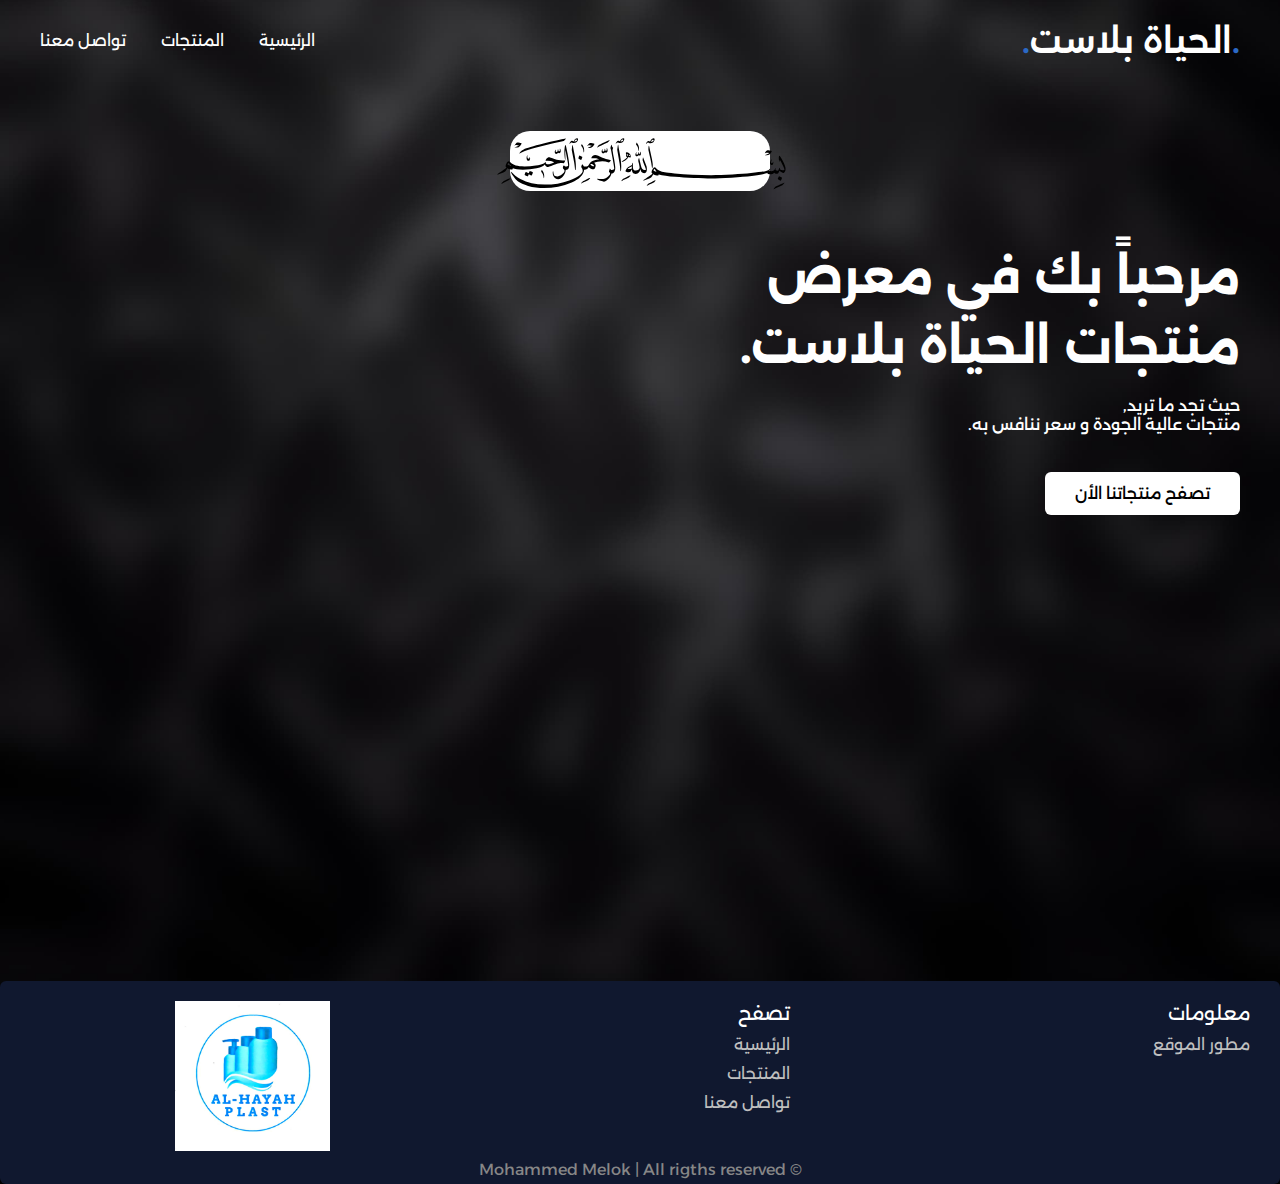
<file: index.html>
<!DOCTYPE html>
<html lang="en" dir="rtl">

<head>
  <meta charset="UTF-8">
  <meta name="viewport" content="width=device-width, initial-scale=1.0">
  <link rel="icon" type="image/png" sizes="16x16" href="./img/al-haya-mini-logo.png">
  <title>الحياة بلاست - الرئيسية</title>
  <link rel="stylesheet" href="./css/index.css">
  <link rel="stylesheet" href="./css/header&nav.css">
  <link rel="stylesheet" href="./css/footer.css">
  <link rel="stylesheet" href="./css/fontSettings.css">
  <script src="./js/script.js" defer></script>
  <!-- Google Fonts Links For Icon -->
  <link rel="stylesheet"
    href="https://fonts.googleapis.com/css2?family=Material+Symbols+Outlined:opsz,wght,FILL,GRAD@24,400,0,0">
</head>

<body>
  <header>
    <nav class="navbar">
      <a class="logo" href="./index.html"><span>.</span>الحياة بلاست<span>.</span></a>
      <ul class="menu-links">
        <span id="close-menu-btn" class="material-symbols-outlined">close</span>
        <li><a href="./index.html">الرئيسية</a></li>
        <li><a href="./products.html">المنتجات</a></li>
        <li><a href="./contactUs.html">تواصل معنا</a></li>
      </ul>
      <span id="hamburger-btn" class="material-symbols-outlined">menu</span>
    </nav>
  </header>

  <section class="hero-section">

    <div class="basmala">
      <!-- <p>
        بِسْمِ اللَّهِ الرَّحْمَٰنِ الرَّحِيمِ
      </p> -->
      <img src="./img/basmala.svg">
    </div>

    <div class="content" style="font-family: SF pro AR Disply semibold;">
      <h2>مرحباً بك في معرض منتجات الحياة بلاست.</h2>
      <p>
        حيث تجد ما تريد,
        <br>
        منتجات عالية الجودة و سعر ننافس به.
      </p>
      <a href="./products.html">
        <button style="font-family: inherit;">تصفح منتجاتنا الأن</button>
      </a>
    </div>
  </section>

  <section class="footer">
    <div class="footer-row">
      <div class="footer-col">
        <h4>معلومات</h4>
        <ul class="links">
          <li><a href="https://MSMELOK.github.io/R4_2.0/">مطور الموقع</a></li>
        </ul>
      </div>

      <div class="footer-col">
        <h4>تصفح</h4>
        <ul class="links">
          <li><a href="./index.html">الرئيسية</a></li>
          <li><a href="./products.html">المنتجات</a></li>
          <li><a href="./contactUs.html">تواصل معنا</a></li>
        </ul>
      </div>

      <div class="footer-col">
        <img style="height: 150px; width: 155px;" src="./img/al-haya-logo.jpg">
      </div>
    </div>

    <div class="credit">
      <p>© Mohammed Melok | All rigths reserved</p>
    </div>
  </section>
</body>

</html>
</file>
<file: css/index.css>
* {
  font-family: 'Alexandria', sans-serif;
  margin: 0;
  padding: 0;
  box-sizing: border-box;
}

body {
  margin: 0;
  padding: 0;
  box-sizing: border-box;
  background-image: url('../img/bg09.jpg');
  /* background: 
      linear-gradient(135deg,#0000 20.5%,rgba(4, 20, 38, 0.81) 0 29.5%,#0000 0) 0 16px,
      linear-gradient( 45deg,#0000 8%,rgba(4, 20, 38, 0.81) 0 17%, #0000 0 58%) 32px 0,
      linear-gradient(135deg,#0000 8%,rgba(4, 20, 38, 0.81) 0 17%, #0000 0 58%,rgba(4, 20, 38, 0.81) 0 67%,#0000 0),        
      linear-gradient( 45deg,#0000 8%,rgba(4, 20, 38, 0.81) 0 17%, #0000 0 58%,rgba(4, 20, 38, 0.81) 0 67%,#0000 0 83%,rgba(4, 20, 38, 0.81) 0 92%,#0000 0),
      #000000; */
  background-position: center;
  background-size: cover;
}

.hero-section {
  height: 100vh;
  display: flex;
  flex-direction: column;
  align-items: center;
  padding: 0 20px;
}

.hero-section .basmala {
  display: flex;
  background-color: white;
  margin: 50px 0;
  width: 260px;
  height: 60px;
  border-radius: 20px;
  justify-content: center;
}

.hero-section .content {
  max-width: 1200px;
  margin: 0 auto;
  width: 100%;
  color: #fff;
}

.hero-section .content h2 {
  font-size: 3rem;
  max-width: 600px;
  line-height: 70px;
}

.hero-section .content p {
  font-weight: 500;
  max-width: 600px;
  margin-top: 15px;
}

.hero-section .content button {
  background: #fff;
  padding: 12px 30px;
  border: none;
  font-size: 1rem;
  border-radius: 6px;
  margin-top: 38px;
  cursor: pointer;
  font-weight: 500;
  transition: 0.2s ease;
}

.hero-section .content button:hover {
  color: #fff;
  background: #2b69c5;
}

@media (max-width: 768px) {
  .hero-section .content {
    text-align: center;
  }

  .hero-section .content :is(h2, p) {
    max-width: 100%;
  }

  .hero-section .content h2 {
    font-size: 2.3rem;
    line-height: 60px;
  }

  .hero-section .content button {
    padding: 9px 18px;
  }
}
</file>
<file: css/header&nav.css>
header {
  /* position: fixed; */
  top: 0;
  left: 0;
  width: 100%;
  padding: 20px;
}

header .navbar {
  display: flex;
  align-items: center;
  justify-content: space-between;
  max-width: 1200px;
  margin: 0 auto;
}

.navbar .logo {
  color: #fff;
  font-weight: 600;
  font-size: 2.1rem;
  text-decoration: none;
}

.navbar .logo span {
  color: #2b69c5;
}

.navbar .menu-links {
  display: flex;
  list-style: none;
  gap: 35px;
}

.navbar a {
  color: #fff;
  text-decoration: none;
  transition: 0.2s ease;
}

.navbar a:hover {
  color: #2b69c5;
}

#close-menu-btn {
  position: absolute;
  right: 20px;
  top: 20px;
  cursor: pointer;
  display: none;
}

#hamburger-btn {
  color: #fff;
  cursor: pointer;
  display: none;
}

@media (max-width: 768px) {
  header {
    padding: 10px;
  }

  header.show-mobile-menu::before {
    content: "";
    position: fixed;
    left: 0;
    top: 0;
    width: 100%;
    height: 100%;
    backdrop-filter: blur(5px);
  }

  .navbar .logo {
    font-size: 1.7rem;
  }


  #hamburger-btn,
  #close-menu-btn {
    display: block;
  }

  .navbar .menu-links {
    position: fixed;
    top: 0;
    left: -250px;
    width: 250px;
    height: 100vh;
    background: #fff;
    flex-direction: column;
    padding: 70px 40px 0;
    transition: left 0.2s ease;
  }

  header.show-mobile-menu .navbar .menu-links {
    left: 0;
  }

  .navbar a {
    color: #000;
  }
}
</file>
<file: css/footer.css>
/* FOOTER STYLING */
.footer {
  position: relative;
  width: 100%;
  background: #10182F;
  border-radius: 6px;
  margin-top: auto;
}

.footer .footer-row {
  display: flex;
  flex-wrap: wrap;
  justify-content: space-between;
  gap: 3.5rem;
  padding: 20px 30px 0px 30px;
}

.footer-row .footer-col {
  flex: 1;
  max-width: 300px;
}


.footer-row .footer-col h4 {
  color: #fff;
  font-size: 1.2rem;
  font-weight: 400;
  margin-bottom: 10px;
}

.footer-col .links li {
  list-style: none;
  margin-bottom: 10px;
}

.footer-col .links li a {
  text-decoration: none;
  color: #bfbfbf;
  transition: color 0.2s ease;
}

.footer-col .links li a:hover {
  color: #fff;
}

.footer .credit {
  color: #878787;
  display: flex;
  justify-content: center;
  align-items: center;
  padding: 5px;
}

@media (max-width: 768px) {
  .footer .footer-row {
    padding: 10px;
  }
}
</file>
<file: css/fontSettings.css>
@import url('https://fonts.googleapis.com/css2?family=Alexandria:wght@100;400;600;700&display=swap');
</file>
